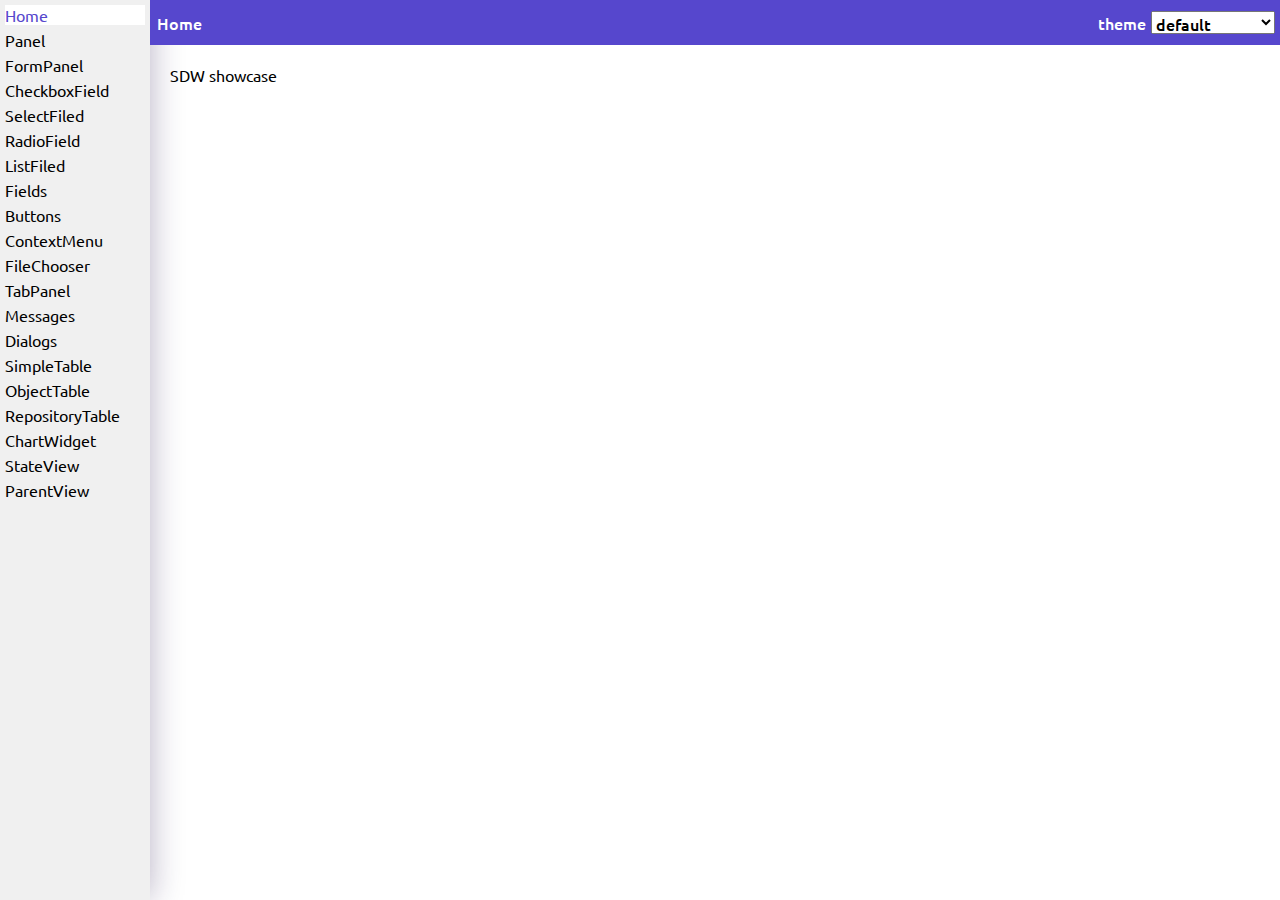
<file: docs/index.html>
<!DOCTYPE html>

<html>

<head>
    <meta charset="utf-8">
    <title>Showcase</title>
    <link href="https://fonts.googleapis.com/css?family=Source+Sans+Pro:400,500,600,700,800,900" rel="stylesheet"/>
    <link rel="icon" href="favicon.ico">
    <script defer src="main.dart.js"></script>
</head>

<body>

</body>

</html>
</file>
